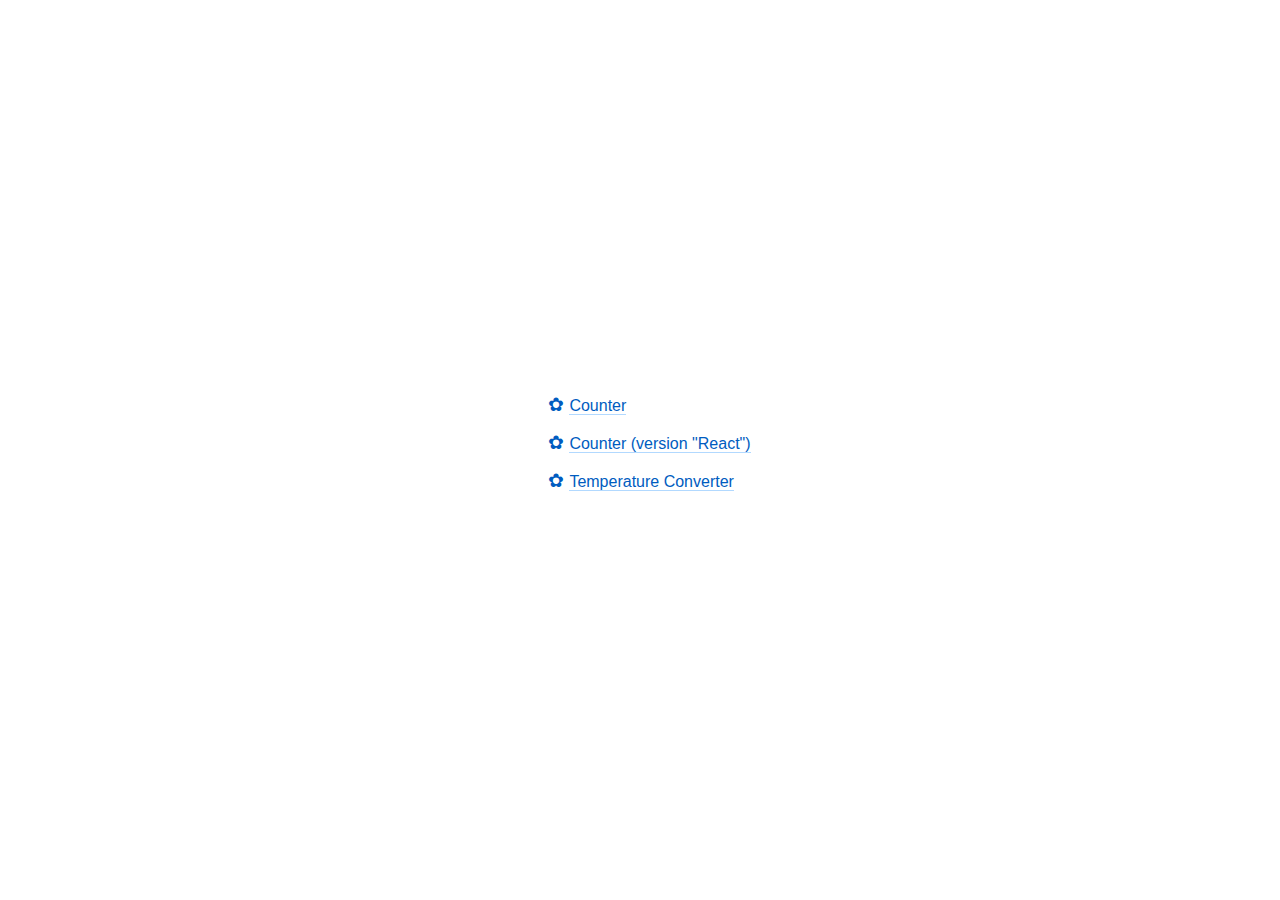
<file: index.html>
<!DOCTYPE html>
<html>
	<head>
		<meta charset="UTF-8">
		<meta name="viewport" content="width=device-width, initial-scale=1">
		<title>7GUIs in FuncSug</title>
		<link rel="stylesheet" href="index.css">
	</head>
	<body>
		<ul>
			<li><a href="tasks/counter">Counter</a></li>
			<li><a href="tasks/counterReact">Counter (version "React")</a></li>
			<li><a href="tasks/temperatureConverter">Temperature Converter</a></li>
		</ul>
	</body>
</html>
</file>
<file: index.css>
body {
	display: flex;
	align-items: center;
	justify-content: center;
	
	font-family: sans-serif;
	min-height: 100vh;
	margin: 0;
}

a, a:visited {
	color: rgba(0, 92, 192, 1);
	text-decoration: none;
	border-bottom: 1px solid rgba(0, 128, 255, 0.3);
}

li {
	margin-bottom: 1em;
}

li::marker {
	color: rgba(0, 92, 192, 1);
	font-size: 1.2em;
	content: '✿ '
}
</file>
